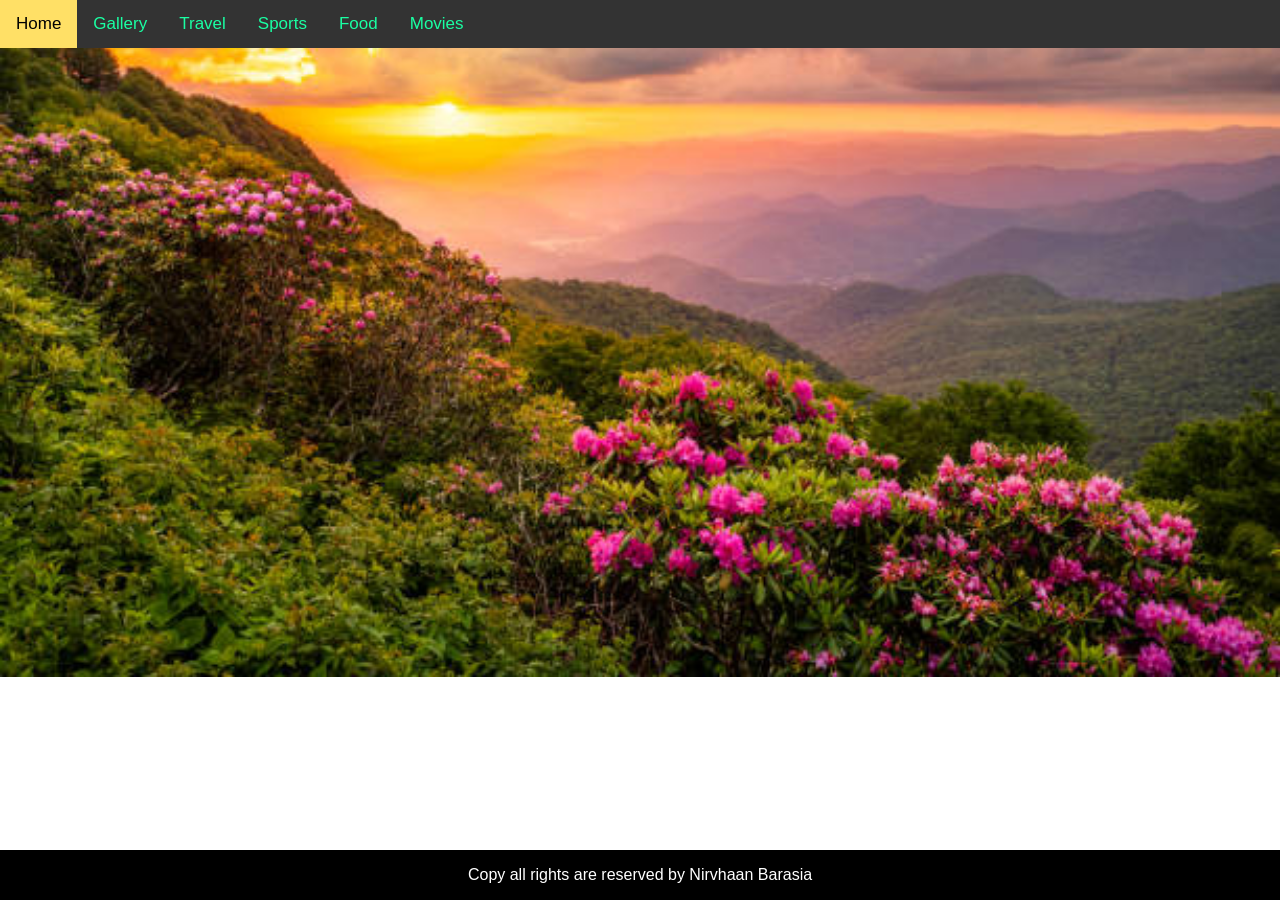
<file: index.html>
<!DOCTYPE html>
<html lang="en">
<head>
    <meta charset="UTF-8">
    <meta name="viewport" content="width=device-width, initial-scale=1.0">
    <title>Home</title>
    <link rel="stylesheet" href="style.css">
    
    <style>
        body {
            background-image: url('nature.png');
            height: 500px;
            background-size: cover;
            background-repeat: no-repeat;
            background-position: center;
        }
    </style>
</head>
<body>
    <div class="topnav">
       <a class="active" href="index.html">Home</a>
         <a href="gallery.html">Gallery</a>
        <a href="travel.html">Travel</a>
        <a href="sports.html">Sports</a>
        <a href="food.html">Food</a>
        <a href="movies.html">Movies</a>
    </div>
    <div class="footer">
        <p> Copy all rights are reserved by Nirvhaan Barasia </p>
    </div>
</body>
</html>
</file>
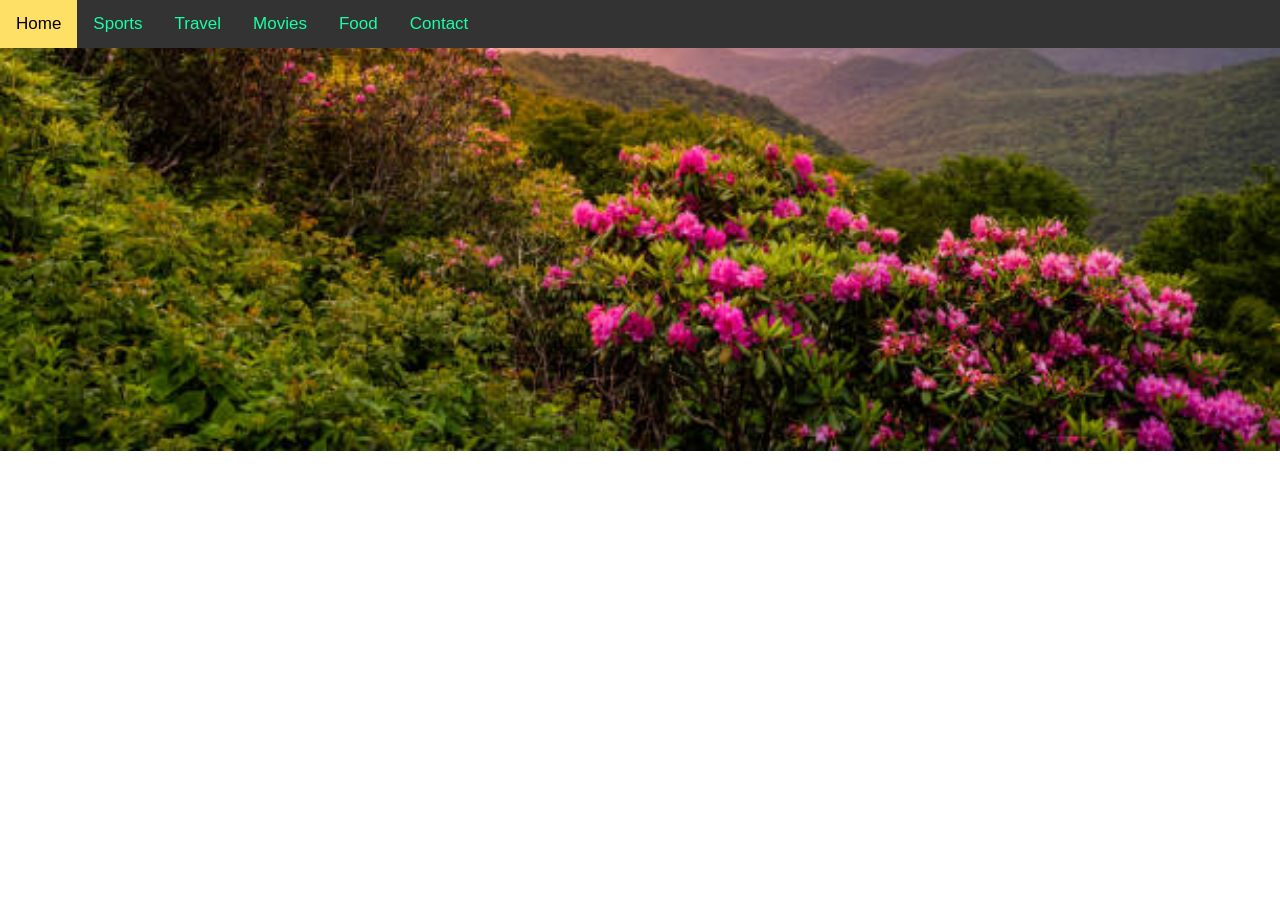
<file: homework.html>
<!DOCTYPE html>
<html lang="en">
<head>
    <meta charset="UTF-8">
    <meta name="viewport" content="width=device-width, initial-scale=1.0">
    <title>Webpage</title>
    <link rel="stylesheet" href="style.css">
    <style>
        body {
            background-image: url('nature.png');
            background-size: cover;
            background-repeat: no-repeat;
            background-position: center;
        }
    </style>
</head>
<body>
    <div class="topnav">
       <a class="active" href="index.html">Home</a>
         <a href="macbook.html">Sports</a>
        <a href="ipad.html">Travel</a>
        <a href="iphone.html">Movies</a>
        <a href="register.html">Food</a>
        <a href="payment.html">Contact</a>
    </div>
</body>
</html>
</file>
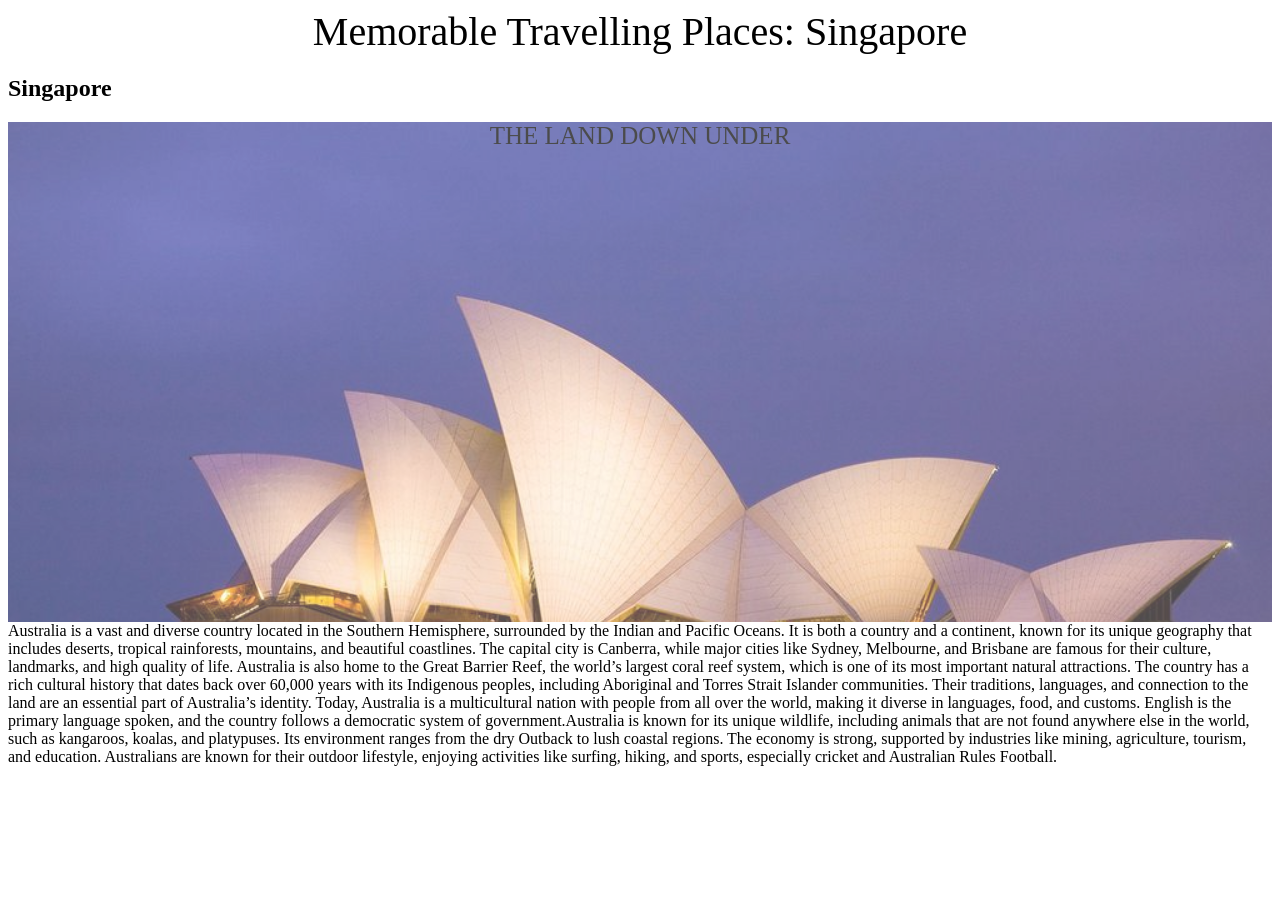
<file: homeworktravel.html>
<!DOCTYPE html>
<html lang="en">
<head>
    <meta charset="UTF-8">
    <meta name="viewport" content="width=device-width, initial-scale=1.0">
    <title>Travel</title>
    <link rel="stylesheet" href="travel.css">
</head>
<body>
    <span class="border-trans" style="font-size: 40px;">
    <center> Memorable Travelling Places: Singapore</center>
    </span>
    <section>
        <h2> Singapore </h2>
        <p>
            <div class="pimg1" >
                <div class="ptext">
                <span class="border-trans"> The Land Down Under</span>
                </div>
                </div>
Australia is a vast and diverse country located in the Southern Hemisphere, surrounded by the Indian and Pacific Oceans. It is both a country and a continent, known for its unique geography that includes deserts, tropical rainforests, mountains, and beautiful coastlines. The capital city is Canberra, while major cities like Sydney, Melbourne, and Brisbane are famous for their culture, landmarks, and high quality of life. Australia is also home to the Great Barrier Reef, the world’s largest coral reef system, which is one of its most important natural attractions.
The country has a rich cultural history that dates back over 60,000 years with its Indigenous peoples, including Aboriginal and Torres Strait Islander communities. Their traditions, languages, and connection to the land are an essential part of Australia’s identity. Today, Australia is a multicultural nation with people from all over the world, making it diverse in languages, food, and customs. English is the primary language spoken, and the country follows a democratic system of government.Australia is known for its unique wildlife, including animals that are not 
found anywhere else in the world, such as kangaroos, koalas, and platypuses. Its environment ranges from the dry Outback to lush coastal regions. The economy is strong, supported by industries like mining, agriculture, tourism, and education. Australians are known for their outdoor lifestyle, enjoying activities like surfing, hiking, and sports, especially cricket and Australian Rules Football.
        </p>
        </section>
</body>
</html>
</file>
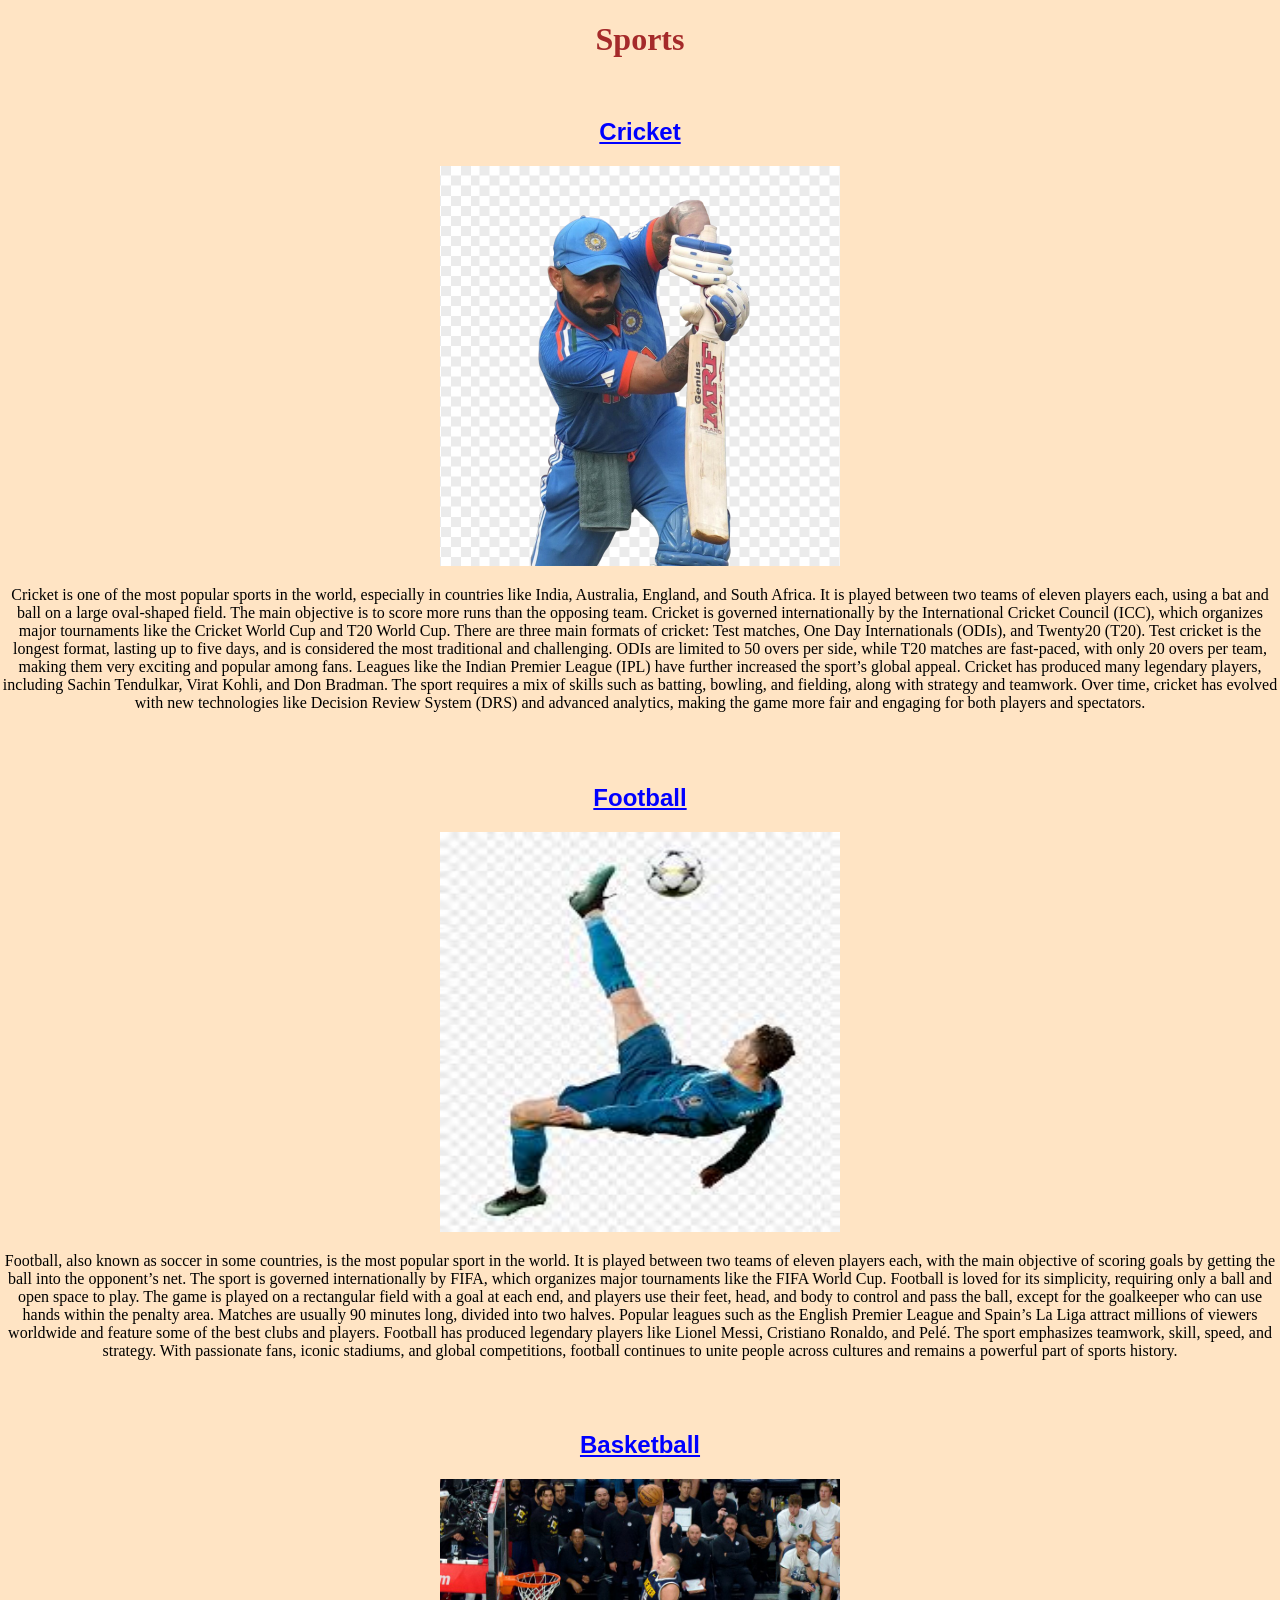
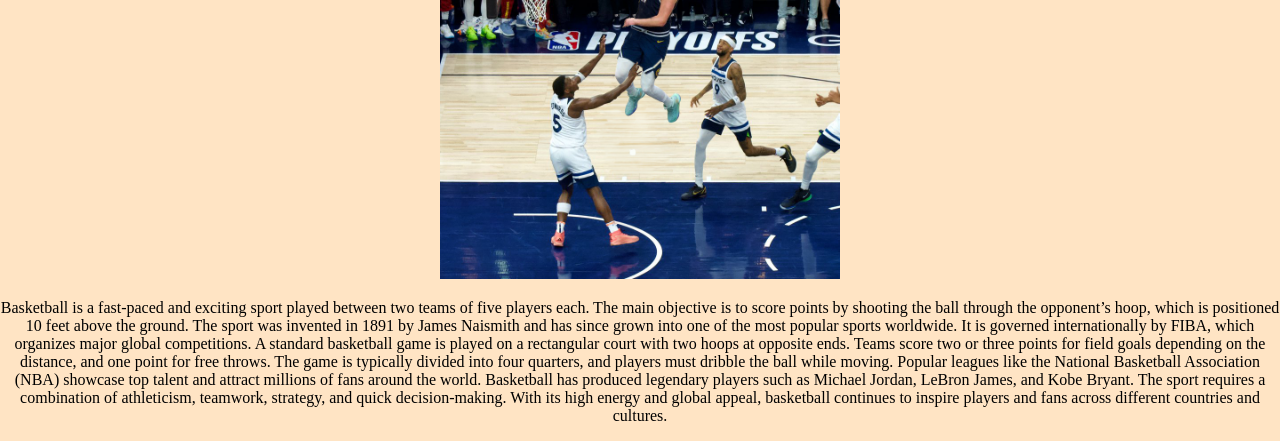
<file: sports.html>
<!DOCTYPE html>
<html lang="en">
<head>
    <meta charset="UTF-8">
    <meta name="viewport" content="width=device-width, initial-scale=1.0">
    <title>Sports</title>
    <link rel="stylesheet" href="sports.css">
</head>
<body>
    <center>
        <h1> Sports </h1>
        <br>
        <h2> Cricket </h2>
        <img src="coverdrive.png" width="400px" height="400px">
        <p> 
            Cricket is one of the most popular sports in the world, especially in countries like India, Australia, England, and South Africa. It is played between two teams of eleven players each, using a bat and ball on a large oval-shaped field. The main objective is to score more runs than the opposing team. Cricket is governed internationally by the International Cricket Council (ICC), which organizes major tournaments like the Cricket World Cup and T20 World Cup.

           There are three main formats of cricket: Test matches, One Day Internationals (ODIs), and Twenty20 (T20). Test cricket is the longest format, lasting up to five days, and is considered the most traditional and challenging. ODIs are limited to 50 overs per side, while T20 matches are fast-paced, with only 20 overs per team, making them very exciting and popular among fans. Leagues like the Indian Premier League (IPL) have further increased the sport’s global appeal.

           Cricket has produced many legendary players, including Sachin Tendulkar, Virat Kohli, and Don Bradman. The sport requires a mix of skills such as batting, bowling, and fielding, along with strategy and teamwork. Over time, cricket has evolved with new technologies like Decision Review System (DRS) and advanced analytics, making the game more fair and engaging for both players and spectators.
        </p>
        <br><br>
        <h2> Football </h2>
        <img src="bicyclekick.jpg" width="400px" height="400px">
        <p> 
            Football, also known as soccer in some countries, is the most popular sport in the world. It is played between two teams of eleven players each, with the main objective of scoring goals by getting the ball into the opponent’s net. The sport is governed internationally by FIFA, which organizes major tournaments like the FIFA World Cup. Football is loved for its simplicity, requiring only a ball and open space to play.

            The game is played on a rectangular field with a goal at each end, and players use their feet, head, and body to control and pass the ball, except for the goalkeeper who can use hands within the penalty area. Matches are usually 90 minutes long, divided into two halves. Popular leagues such as the English Premier League and Spain’s La Liga attract millions of viewers worldwide and feature some of the best clubs and players.

            Football has produced legendary players like Lionel Messi, Cristiano Ronaldo, and Pelé. The sport emphasizes teamwork, skill, speed, and strategy. With passionate fans, iconic stadiums, and global competitions, football continues to unite people across cultures and remains a powerful part of sports history.
        </p>
        <br><br>
        <h2> Basketball </h2>
        <img src="highjump.png" width="400px" height="400px">
        <p> 
            Basketball is a fast-paced and exciting sport played between two teams of five players each. The main objective is to score points by shooting the ball through the opponent’s hoop, which is positioned 10 feet above the ground. The sport was invented in 1891 by James Naismith and has since grown into one of the most popular sports worldwide. It is governed internationally by FIBA, which organizes major global competitions.

            A standard basketball game is played on a rectangular court with two hoops at opposite ends. Teams score two or three points for field goals depending on the distance, and one point for free throws. The game is typically divided into four quarters, and players must dribble the ball while moving. Popular leagues like the National Basketball Association (NBA) showcase top talent and attract millions of fans around the world.

            Basketball has produced legendary players such as Michael Jordan, LeBron James, and Kobe Bryant. The sport requires a combination of athleticism, teamwork, strategy, and quick decision-making. With its high energy and global appeal, basketball continues to inspire players and fans across different countries and cultures.
        </p>
    </center>
</body>
</html>
</file>
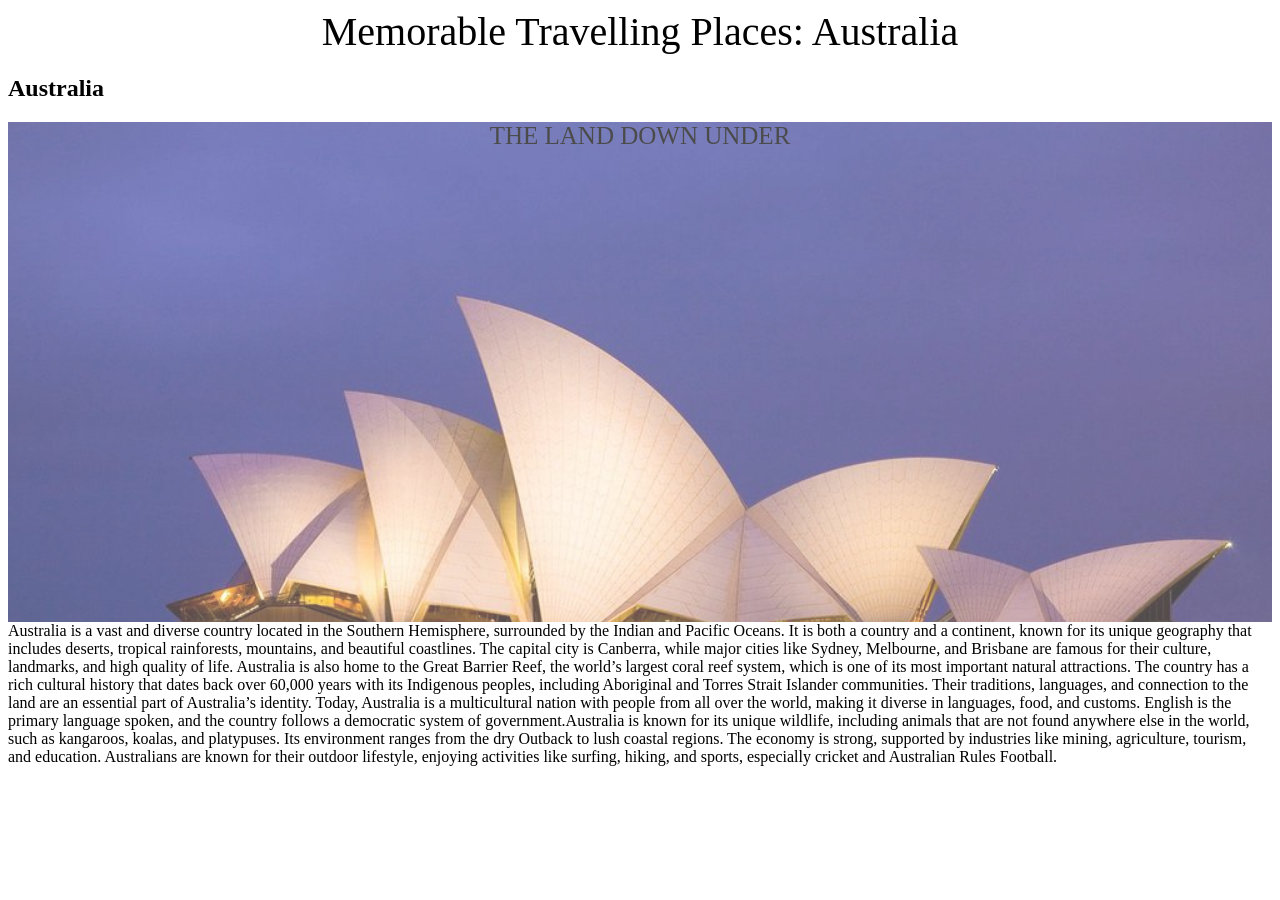
<file: travel.html>
<!DOCTYPE html>
<html lang="en">
<head>
    <meta charset="UTF-8">
    <meta name="viewport" content="width=device-width, initial-scale=1.0">
    <title>Travel</title>
    <link rel="stylesheet" href="travel.css">
</head>
<body>
    <span class="border-trans" style="font-size: 40px;">
    <center> Memorable Travelling Places: Australia</center>
    </span>
    <section>
        <h2> Australia </h2>
        <p>
            <div class="pimg1" >
                <div class="ptext">
                <span class="border-trans"> The Land Down Under</span>
                </div>
                </div>
Australia is a vast and diverse country located in the Southern Hemisphere, surrounded by the Indian and Pacific Oceans. It is both a country and a continent, known for its unique geography that includes deserts, tropical rainforests, mountains, and beautiful coastlines. The capital city is Canberra, while major cities like Sydney, Melbourne, and Brisbane are famous for their culture, landmarks, and high quality of life. Australia is also home to the Great Barrier Reef, the world’s largest coral reef system, which is one of its most important natural attractions.
The country has a rich cultural history that dates back over 60,000 years with its Indigenous peoples, including Aboriginal and Torres Strait Islander communities. Their traditions, languages, and connection to the land are an essential part of Australia’s identity. Today, Australia is a multicultural nation with people from all over the world, making it diverse in languages, food, and customs. English is the primary language spoken, and the country follows a democratic system of government.Australia is known for its unique wildlife, including animals that are not 
found anywhere else in the world, such as kangaroos, koalas, and platypuses. Its environment ranges from the dry Outback to lush coastal regions. The economy is strong, supported by industries like mining, agriculture, tourism, and education. Australians are known for their outdoor lifestyle, enjoying activities like surfing, hiking, and sports, especially cricket and Australian Rules Football.
        </p>
        </section>
</body>
</html>
</file>
<file: style.css>
body {
    margin: 0;
    font-family: Arial, Helvetica, sans-serif;
}

.topnav {
    overflow: hidden;
    background-color: #333;
}

.topnav a {
    float: left;
    color:#1affa3;
    text-align: center;
    padding: 14px 16px;
    text-decoration: none;
    font-size: 17px;
}

.topnav a:hover {
    background-color:#ddd;
    color: black;
}

.topnav a.active {
    background-color: #ffe066;
    color: black;
}

.footer {
    position: fixed;
    left: 0;
    bottom: 0;
    width: 100%;
    background-color: black;
    color: white;
    text-align: center;
}
</file>
<file: travel.css>
.pimg1{
    position: relative;
    opacity: 0.7;
    height: 400px;
    background-position: center;
    background-size: cover;
    background-repeat: no-repeat;
    background-attachment: fixed;
}

.pimg1{
    background-image: url("operahouse.jpg");
    min-height: 500px;
}

.section{
    text-align: center;
    padding: 50px 80px;
}

.ptext{
    position: absolute;
    width: 100%;
    text-align: center;
    font-size: 25px;
    text-transform: uppercase;
}

.border-trans{
    background-color: transparent;
}
</file>
<file: sports.css>
body{
    background-color: bisque;
    font-family: 'Times New Roman', Times, serif;
    margin: 0;
    text-align: center;
}

h2{
    font-family: 'Lucida Sans', 'Lucida Sans Regular', 'Lucida Grande', 'Lucida Sans Unicode', Geneva, Verdana, sans-serif;
    text-decoration: underline;
    color: blue;
}

h1 {
    font-family: Cambria, Cochin, Georgia, Times, 'Times New Roman', serif;
    text-decoration: dotted ;
    color: brown;
}
</file>
